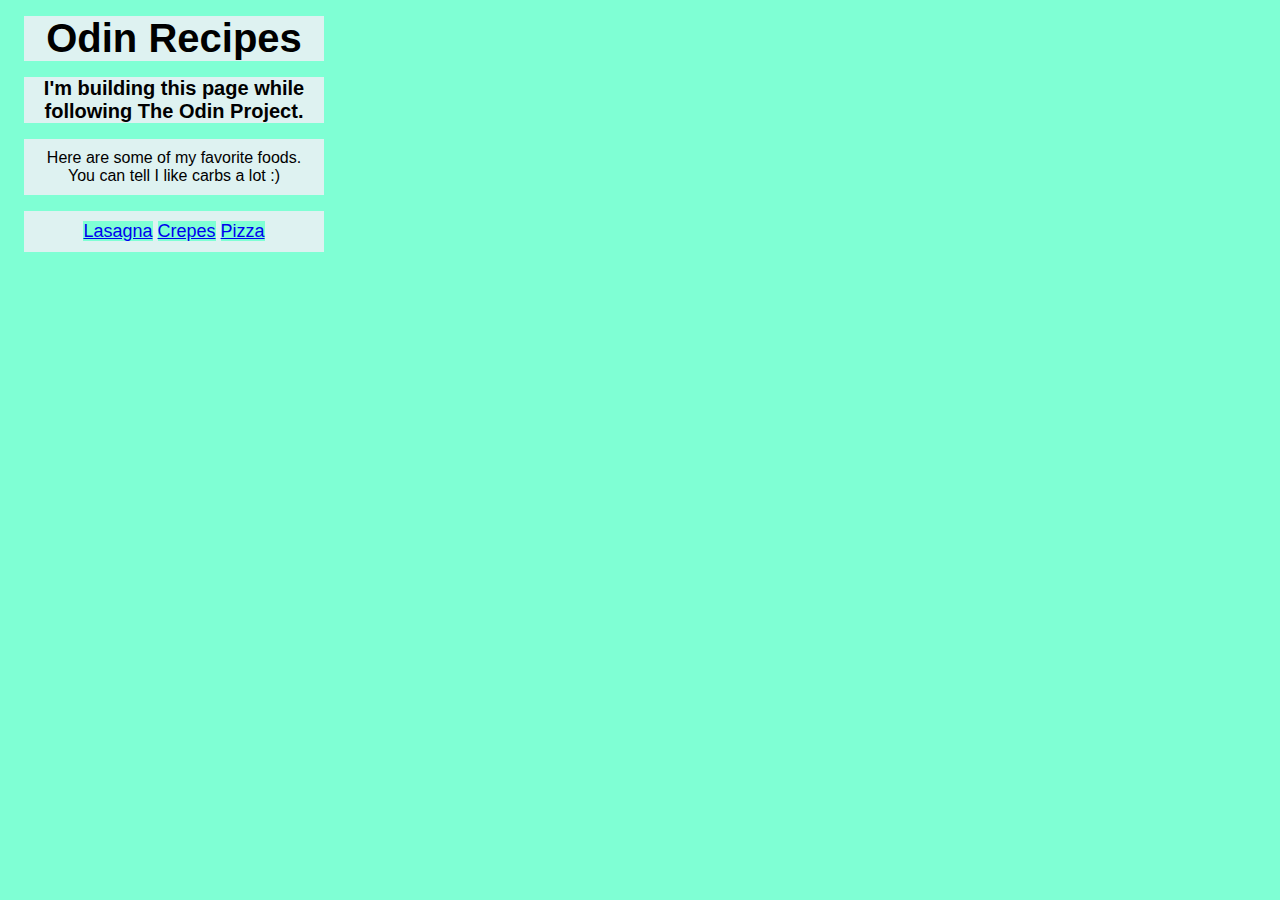
<file: index.html>
<!DOCTYPE html>
<html lang="en">
    <head>
        <meta charset="UTF-8">
        <title>Odin Recipes</title>
        <link rel="stylesheet" href="style.css">
    </head>
    <body>
        <div>
            <h1>Odin Recipes</h1>
            <h2>I'm building this page while following The Odin Project.</h2>
            <p class="para">Here are some of my favorite foods. You can tell I like carbs a lot :)</p>
            <ul class="list">
                <li><a href="./recipes/lasagna.html">Lasagna</a></li>
                <li class="crepes"><a href="./recipes/crepes.html">Crepes</a></li>
                <li><a href="./recipes/pizza.html">Pizza</a></li>
            </ul>
        </div>
    </body>
</html>
</file>
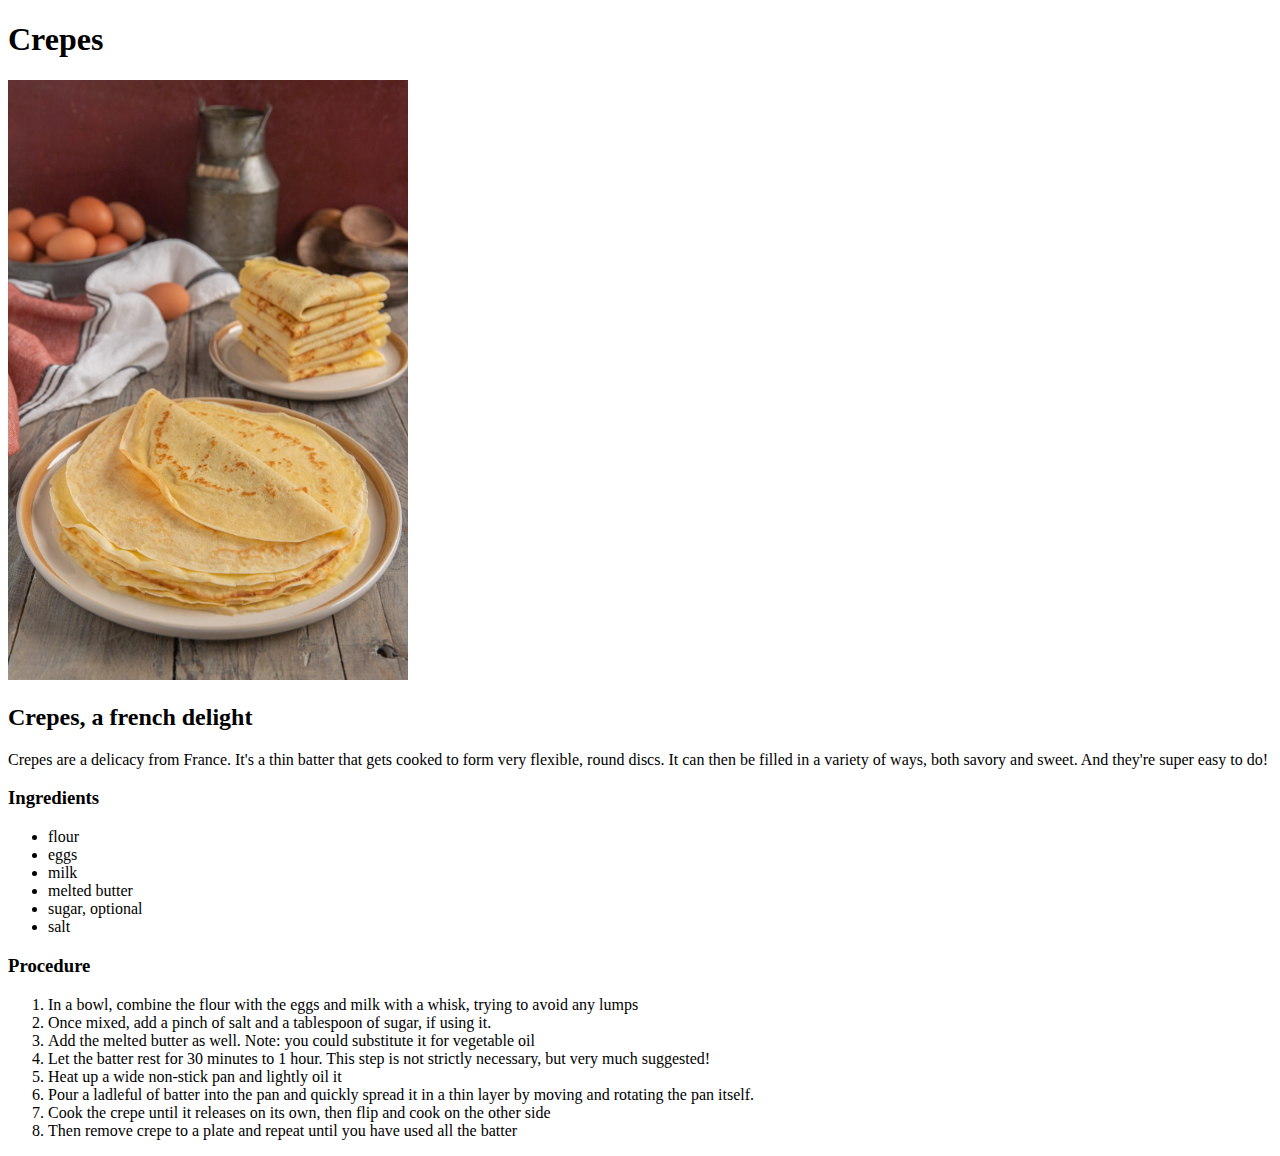
<file: recipes/crepes.html>
<!DOCTYPE html>
<html lang="en">
    <head>
        <meta charset="UTF-8">
        <title>Crepes</title>
    </head>
    <body>
        <h1>Crepes</h1>
        <img src="../img/crepes.jpg" width="400" alt="A stack of crepes in a plate">
        <h2>Crepes, a french delight</h2>
        <p>Crepes are a delicacy from France. It's a thin batter that gets cooked to form very flexible, round discs. It can then be filled in a variety of ways, both savory and sweet. And they're super easy to do!</p>
        <h3>Ingredients</h3>
        <ul>
            <li>flour</li>
            <li>eggs</li>
            <li>milk</li>
            <li>melted butter</li>
            <li>sugar, optional</li>
            <li>salt</li>
        </ul>
        <h3>Procedure</h3>
        <ol>
            <li>In a bowl, combine the flour with the eggs and milk with a whisk, trying to avoid any lumps</li>
            <li>Once mixed, add a pinch of salt and a tablespoon of sugar, if using it.</li>
            <li>Add the melted butter as well. Note: you could substitute it for vegetable oil</li>
            <li>Let the batter rest for 30 minutes to 1 hour. This step is not strictly necessary, but very much suggested!</li>
            <li>Heat up a wide non-stick pan and lightly oil it</li>
            <li>Pour a ladleful of batter into the pan and quickly spread it in a thin layer by moving and rotating the pan itself.</li>
            <li>Cook the crepe until it releases on its own, then flip and cook on the other side</li>
            <li>Then remove crepe to a plate and repeat until you have used all the batter</li>
        </ol>
    </body>
</html>
</file>
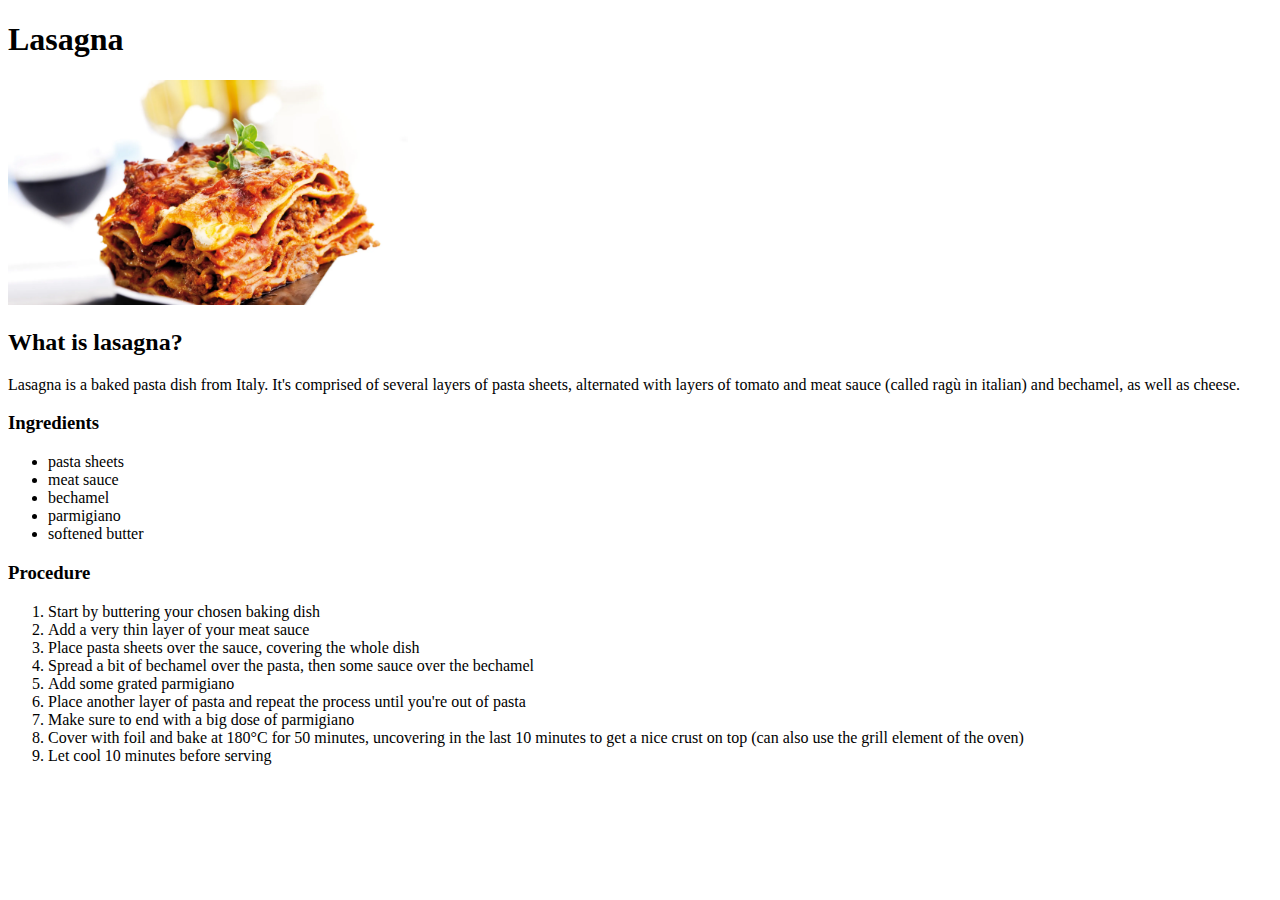
<file: recipes/lasagna.html>
<!DOCTYPE html>
<html lang="en">
    <head>
        <meta charset="UTF-8">
        <title>Lasagna</title>
    </head>
    <body>
        <h1>Lasagna</h1>
        <img src="../img/lasagna.jpg" width="400" alt="A portion of lasagna on a plate, showing its numerous layers.">
        <h2>What is lasagna?</h2>
        <p>Lasagna is a baked pasta dish from Italy. It's comprised of several layers of pasta sheets, alternated with layers of tomato and meat sauce (called ragù in italian) and bechamel, as well as cheese.</p>
        <h3>Ingredients</h3>
        <ul>
            <li>pasta sheets</li>
            <li>meat sauce</li>
            <li>bechamel</li>
            <li>parmigiano</li>
            <li>softened butter</li>
        </ul>
        <h3>Procedure</h3>
        <ol>
            <li>Start by buttering your chosen baking dish</li>
            <li>Add a very thin layer of your meat sauce</li>
            <li>Place pasta sheets over the sauce, covering the whole dish</li>
            <li>Spread a bit of bechamel over the pasta, then some sauce over the bechamel</li>
            <li>Add some grated parmigiano</li>
            <li>Place another layer of pasta and repeat the process until you're out of pasta</li>
            <li>Make sure to end with a big dose of parmigiano</li>
            <li>Cover with foil and bake at 180°C for 50 minutes, uncovering in the last 10 minutes to get a nice crust on top (can also use the grill element of the oven)</li>
            <li>Let cool 10 minutes before serving</li>
        </ol>
    </body>
</html>
</file>
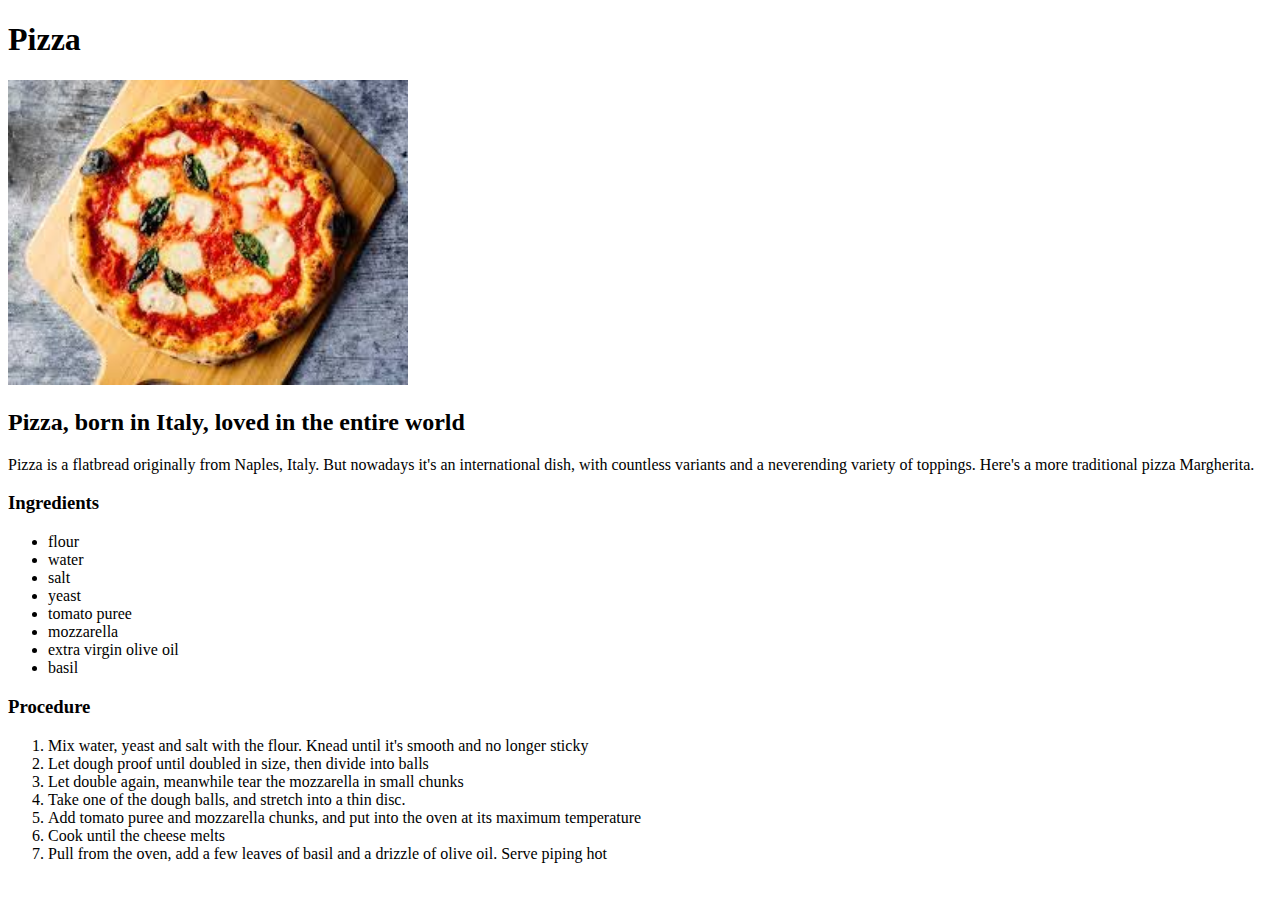
<file: recipes/pizza.html>
<!DOCTYPE html>
<html lang="en">
    <head>
        <meta charset="UTF-8">
        <title>Pizza</title>
    </head>
    <body>
        <h1>Pizza</h1>
        <img src="../img/pizza.jpg" width="400" alt="A nice pizza, with tomato and mozzarella">
        <h2>Pizza, born in Italy, loved in the entire world</h2>
        <p>Pizza is a flatbread originally from Naples, Italy. But nowadays it's an international dish, with countless variants and a neverending variety of toppings. Here's a more traditional pizza Margherita.</p>
        <h3>Ingredients</h3>
        <ul>
            <li>flour</li>
            <li>water</li>
            <li>salt</li>
            <li>yeast</li>
            <li>tomato puree</li>
            <li>mozzarella</li>
            <li>extra virgin olive oil</li>
            <li>basil</li>
        </ul>
        <h3>Procedure</h3>
        <ol>
            <li>Mix water, yeast and salt with the flour. Knead until it's smooth and no longer sticky</li>
            <li>Let dough proof until doubled in size, then divide into balls</li>
            <li>Let double again, meanwhile tear the mozzarella in small chunks</li>
            <li>Take one of the dough balls, and stretch into a thin disc.</li>
            <li>Add tomato puree and mozzarella chunks, and put into the oven at its maximum temperature</li>
            <li>Cook until the cheese melts</li>
            <li>Pull from the oven, add a few leaves of basil and a drizzle of olive oil. Serve piping hot</li>
        </ol>
    </body>
</html>
</file>
<file: style.css>
html *{
    font-family: Arial, Verdana, sans-serif;
    background-color: aquamarine;
}

h1{
    font-size: 40px;
    font-weight: bold;
    text-align: center;
    background-color: rgb(222, 242, 241);
    margin: 16px;
    width: 300px;
}

h2{
    font-size: 20px;
    font-weight: bold;
    text-align: center;
    background-color: rgb(222, 242, 241);
    margin: 16px;
    width: 300px;
}

.list,
.list > * {
    background-color: rgb(222, 242, 241);
    font-size: 18px;
    box-sizing: border-box;
}

.list{
    margin: 16px;
    width: 300px;
    padding: 10px;
    text-align: center;
}

.list > *{
    display: inline-block;
}

.para {
    background-color: rgb(222, 242, 241);
    margin-left: 16px;
    width: 300px;
    padding: 10px;
    box-sizing: border-box;
    text-align: center;
}
</file>
